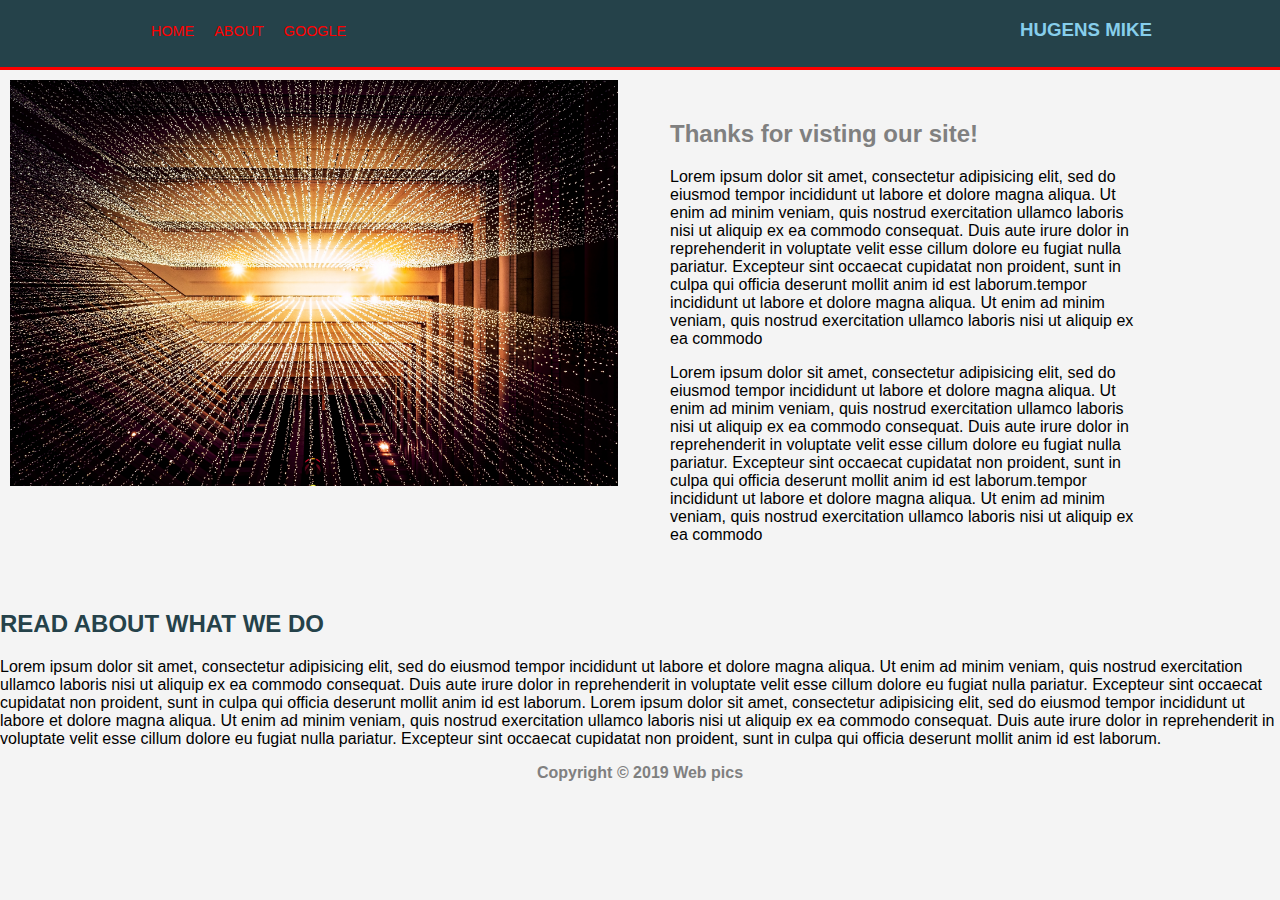
<file: about.html>
<!DOCTYPE html>
<html>
<head>
	<meta charset="utf 8">
	<meta name= "veiwport" content = "width=device-width">
	<meta name="decription" content="Web Site Design">
	<meta name="Keywords" content="Web, website, DArk, website Design">
	<meta name="Author" content="Joshua">
    <link rel="stylesheet" href="./css/style.css">
	<title>Dark Web Pics | About</title>
</head>
<body>
	 <header>
       	<div class="container">
       		<div class="nav-wrap">
       			<div class="nav-left">
       				<div class="nav-link">
       					<a href="index.html">Home</a>
       				</div>
       				<div class="nav-link">
       					<a href="about.html">About</a>
       				</div>
       				
       				<div class="nav-link">
       					<a href="https://www.google.com" target="_blank">Google</a>
       				</div>
       			</div>
       			<div class="nav-right">
       				<div class="author-name">
       					<h3><span class="highlight">HUGENS</span> MIKE</h3>
       				</div>
       			</div>
       		</div>
       </div> 
       </header>
       <section>
       	<div class="middle-about">
       		<div class="img-about">
       			<img src="./img/jeff.jpg" alt="image">
          </div>
       			<div class="text-about">
              <h2>Thanks for visting our site!</h2>
    				<p>
						Lorem ipsum dolor sit amet, consectetur adipisicing elit, sed do eiusmod
						tempor incididunt ut labore et dolore magna aliqua. Ut enim ad minim veniam,
						quis nostrud exercitation ullamco laboris nisi ut aliquip ex ea commodo
						consequat. Duis aute irure dolor in reprehenderit in voluptate velit esse
						cillum dolore eu fugiat nulla pariatur. Excepteur sint occaecat cupidatat non
						proident, sunt in culpa qui officia deserunt mollit anim id est laborum.tempor incididunt ut labore et dolore magna aliqua. Ut enim ad minim veniam,
          	    		quis nostrud exercitation ullamco laboris nisi ut aliquip ex ea commodo
          	    	</p>
                  <p>
            Lorem ipsum dolor sit amet, consectetur adipisicing elit, sed do eiusmod
            tempor incididunt ut labore et dolore magna aliqua. Ut enim ad minim veniam,
            quis nostrud exercitation ullamco laboris nisi ut aliquip ex ea commodo
            consequat. Duis aute irure dolor in reprehenderit in voluptate velit esse
            cillum dolore eu fugiat nulla pariatur. Excepteur sint occaecat cupidatat non
            proident, sunt in culpa qui officia deserunt mollit anim id est laborum.tempor incididunt ut labore et dolore magna aliqua. Ut enim ad minim veniam,
                    quis nostrud exercitation ullamco laboris nisi ut aliquip ex ea commodo
                  </p>  	
    			</div>
       	</div>
       </section>
       <section>
        <div class="show">
               <div class="title">
                 <h2>READ ABOUT WHAT WE DO</h2>
               </div>
               <div class="text-showcase">
                <p>
                  Lorem ipsum dolor sit amet, consectetur adipisicing elit, sed do eiusmod
                  tempor incididunt ut labore et dolore magna aliqua. Ut enim ad minim veniam,
                  quis nostrud exercitation ullamco laboris nisi ut aliquip ex ea commodo
                  consequat. Duis aute irure dolor in reprehenderit in voluptate velit esse
                  cillum dolore eu fugiat nulla pariatur. Excepteur sint occaecat cupidatat non
                  proident, sunt in culpa qui officia deserunt mollit anim id est laborum.
                  Lorem ipsum dolor sit amet, consectetur adipisicing elit, sed do eiusmod
                  tempor incididunt ut labore et dolore magna aliqua. Ut enim ad minim veniam,
                  quis nostrud exercitation ullamco laboris nisi ut aliquip ex ea commodo
                  consequat. Duis aute irure dolor in reprehenderit in voluptate velit esse
                  cillum dolore eu fugiat nulla pariatur. Excepteur sint occaecat cupidatat non
                  proident, sunt in culpa qui officia deserunt mollit anim id est laborum.
                </p>
               </div>
        </div>
         
       </section>
       <div class="foot">
              <p>Copyright &copy; 2019 Web pics</p>
              </div>
       <div style="margin-top: 50px"></div>
</body>
</html>
</file>
<file: css/style.css>
body{
	background-color: #f4f4f4;
	margin: 0;
	padding: 0;
	font-family: sans-serif;
}
header{
	background: #25424a;
	border-bottom: red 3px solid;

}
.container{
	width: 80%;
	margin: auto;
	overflow: hidden;
	display: grid;
	grid-template-columns: 1fr;

}
.nav-wrap{
	display: flex;
	justify-content: space-between;

}
.nav-left{
	display: flex;
	margin: 23px;
}
.nav-wrap > .nav-left > div{
	margin-right: 20px;
	text-transform: uppercase;
	font-size: 0.9em;	
}
.nav-link{
	border-bottom: 1px solid transparent;
	height: 20px;
	transition: border-bottom 0.5s;
}
.nav-link a{
	color: red;
	text-decoration: none;
	transition: color 0.5s;
}
.nav-link:hover{
	border-bottom: 1px solid orange;
}
.nav-link a: hover{
	color : orange;
}
.img img{
	padding: 10px;
	width:350px;
	display: flex;
	flex-direction: column;
	justify-content: center;
	align-items: center;
	text-align: center;
}
.text p{
	font-size: 0.8em;
	margin: 0px;
    padding-top: 0px;
   color: black;
   text-align: center;
   top: 0;
}
.show-case{
	background-color: lightblue;
	display: grid;
	grid-template-columns: 1fr 1fr 1fr;
	padding-right: 0px;
}
.form{
	background: url('../img/onej.jpg') no-repeat 0 -2000px;
	margin-top: 10px;
	padding: 20px;
	height: 20px;
	background-color: orange;
	text-transform: uppercase;
}
.text{
	margin-right: 20px;
}
.mail{
    margin-right: 10px;
}
.author-name {
	color: skyblue;
	font-weight: bold;
}
footer{
	margin-top: 10px;
	background: url('../img/onea.jpg') no-repeat 0 -2000px;
}
.foot{
	text-align: center;
	color: gray;
    font-weight: bold;
}
.button_1{
	height: 30px;
	background: orange;
	border: 0;
	margin-bottom : 20px;
	color: white;
}
.img-about img{
	padding: 10px;
	width: 95%;
}
.text-about {
	float: right;
}
.middle-about{
	display: grid;
	grid-template-columns: 1fr 1fr;
}
.text-about {
	padding: 30px;
	margin-right: 100px;
}
.text-about h2{
   color: gray;
}
.title h2{
	color: #25424a;
}
</file>
